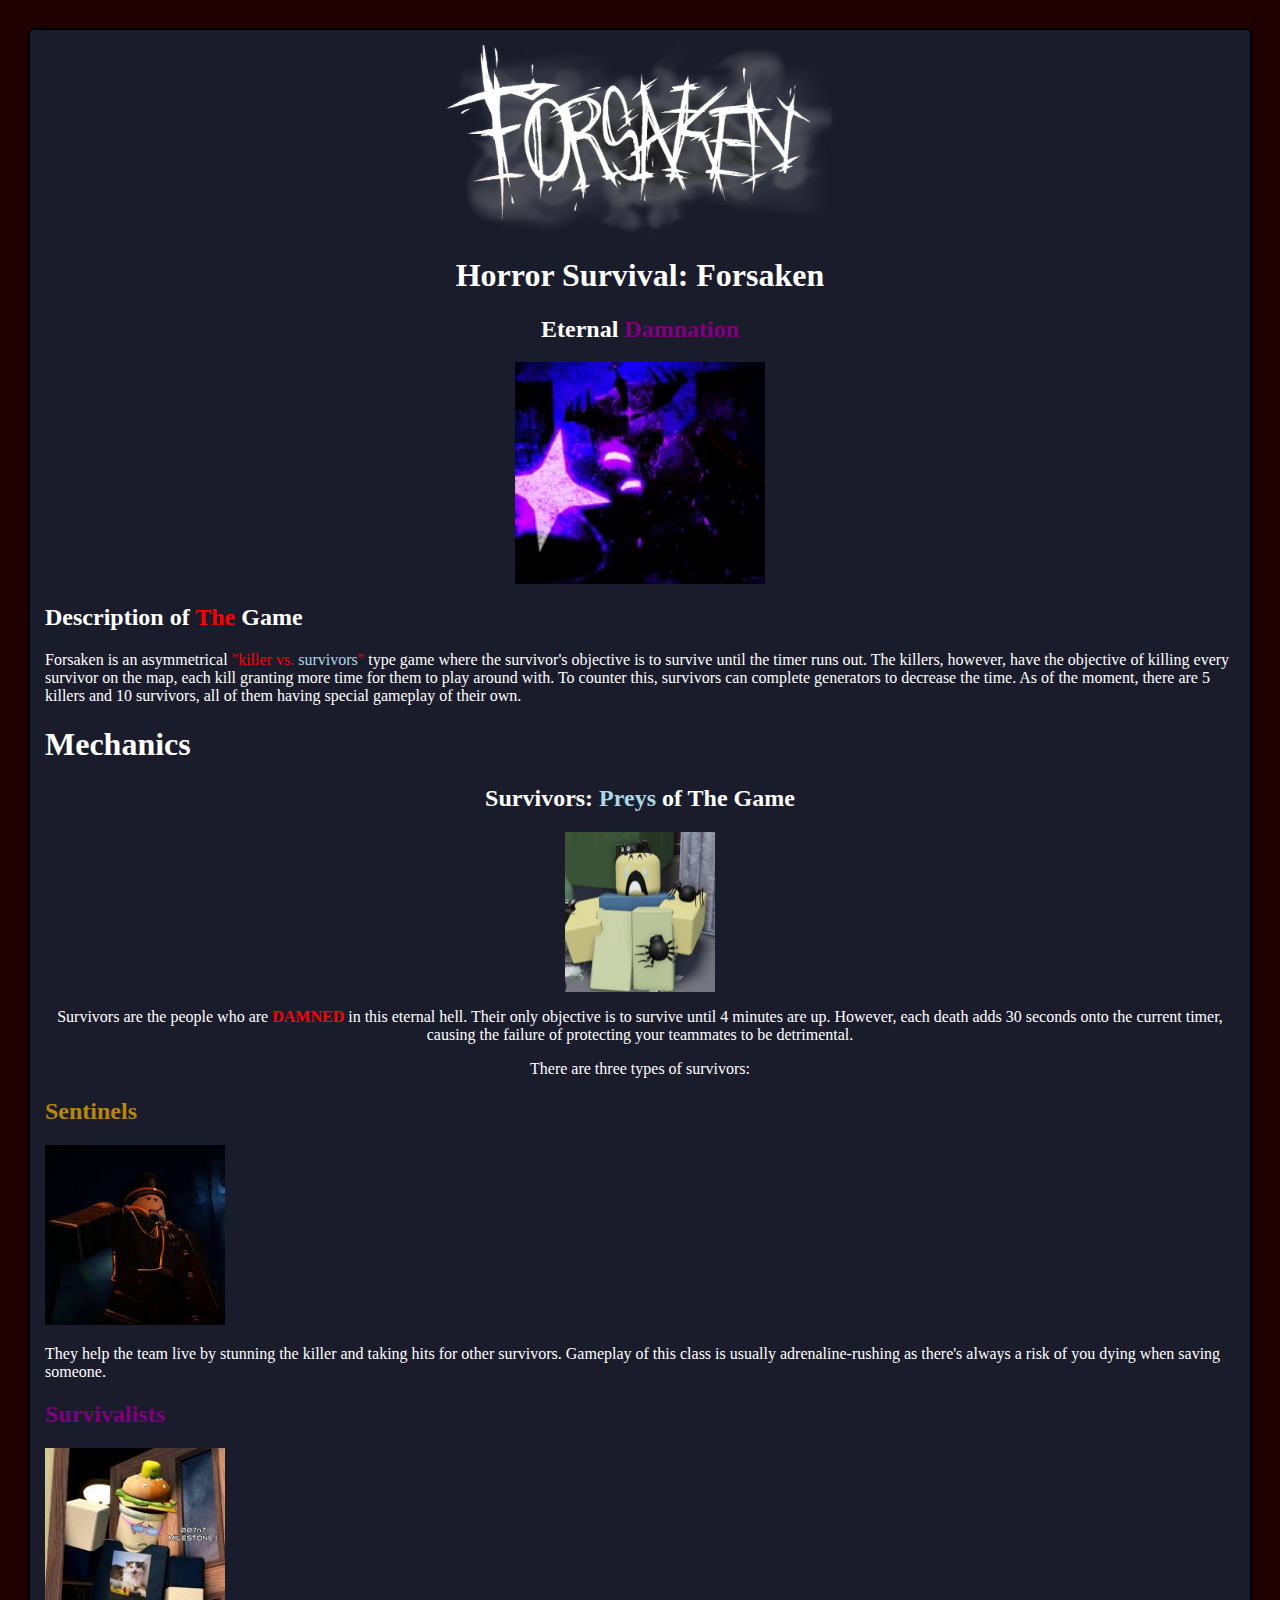
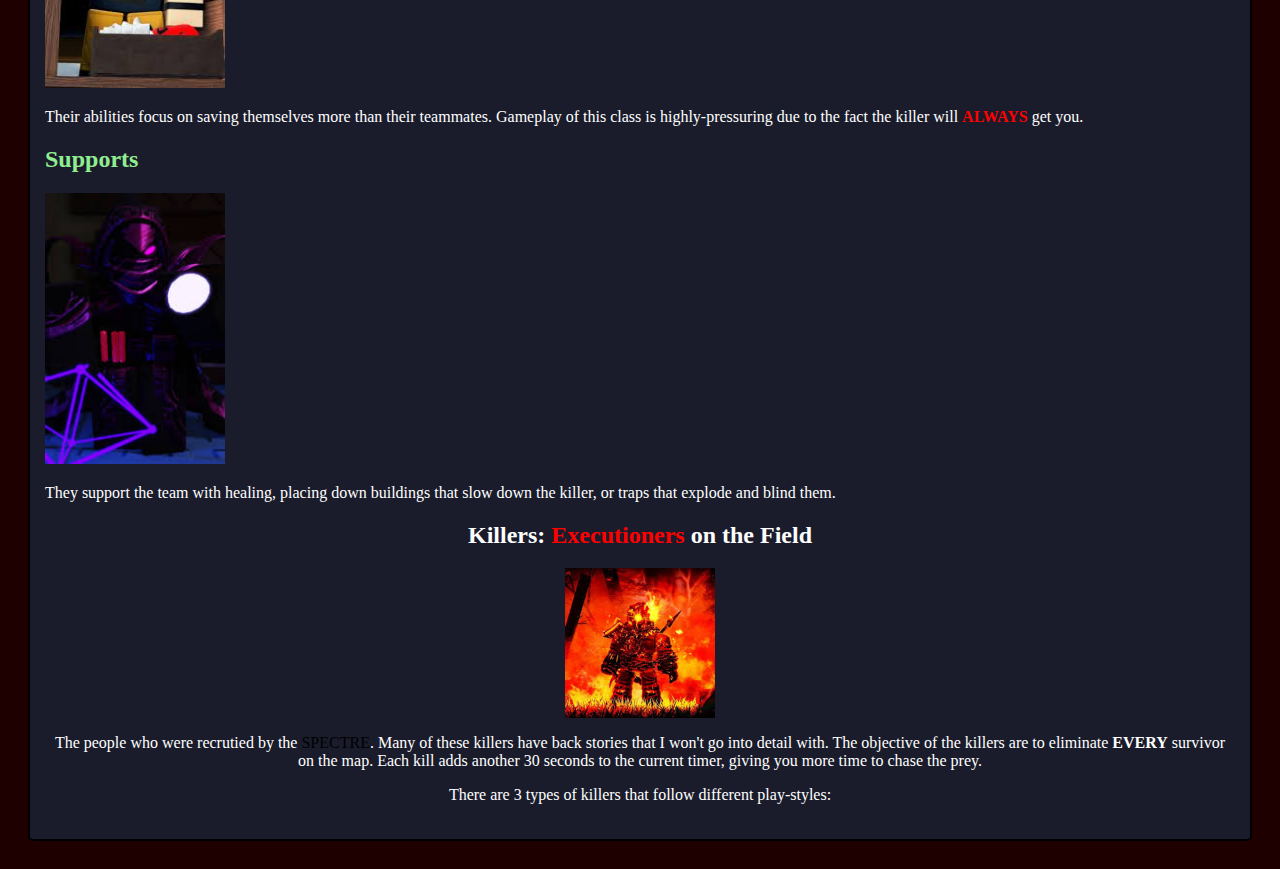
<file: public/newstation.html>
<!DOCTYPE html>
<html lang="en"></html>

<div class="container">
    <div class="box">
        <head>
            <link rel="stylesheet" type="text/css" href="../assets/stylesheet-forsaken.css">
        </head>
        <body>
            <header>
                <img src="../assets/ForsakenLogo.png" class="center-img" width="390" alt="Forsaken Title">
                <h1 class="center-text">Horror Survival: Forsaken</h1>
            </header>
            <main>
                <h2 class="center-text">Eternal <span style="color: purple;">Damnation</span></h2>
                <img class="center-img" src="../assets/NoliRenderSquareish.png" width="250" alt="Noli">

                <h2>Description of <span style="color: red;">The</span> Game</h2>
                    <p>
                        Forsaken is an asymmetrical <span style="color: red;">"killer vs. <span style="color: lightblue;">survivors</span>"</span> type game where the
                        survivor's objective is to survive until the timer runs out. The killers, however,
                        have the objective of killing every survivor on the map, each kill granting more
                        time for them to play around with. To counter this, survivors can complete generators to decrease the time.
                        As of the moment, there are 5 killers and 10 survivors, all of them having special gameplay of their own.
                    </p>

                <h1>Mechanics</h1>
                
                <h2 class="center-text">Survivors: <span style="color: lightblue;">Preys</span> of The Game</h2>
                <img class="center-img" src="../assets/NoobScared.png" width="150" alt="NoobAfraid">
                    <p class="center-text">
                        Survivors are the people who are <span style="color: red;"><b>DAMNED</b></span> in this eternal hell.
                        Their only objective is to survive until 4 minutes are up. However, each death adds 30 seconds
                        onto the current timer, causing the failure of protecting your teammates to be detrimental.
                    </p>
                    <p class="center-text">There are three types of survivors:</p>

                <h2 style="color: darkgoldenrod;">Sentinels</h2>
                <img src="../assets/guest1337.png" width="180" alt="Guest1337">
                    <p>
                        They help the team live by stunning the killer and taking hits for other survivors. Gameplay of this class is
                        usually adrenaline-rushing as there's always a risk of you dying when saving someone.
                    </p>
                <h2 style="color: purple;">Survivalists</h2>
                <img src="../assets/007n7.png" width="180" alt="007n7">
                    <p>
                        Their abilities focus on saving themselves more than their teammates. Gameplay of this class is highly-pressuring due to the fact
                        the killer will <span style="color: red;"><b>ALWAYS</b></span> get you.
                    </p>
                <h2 style="color: lightgreen">Supports</h2>
                <img src="../assets/taph.png" width="180" alt="Taph">
                    <p>
                        They support the team with healing, placing down buildings that slow down the killer, or traps that explode
                        and blind them.
                    </p>

                <h2 class="center-text">Killers: <span style="color: red;">Executioners</span> on the Field</h2>
                <img class="center-img" src="../assets/slasher.png" width="150" alt="Slasher">
                    <p class="center-text">
                        The people who were recrutied by the <span style="color: black;">SPECTRE</span>. Many of these killers have back stories
                        that I won't go into detail with. The objective of the killers are to eliminate <b>EVERY</b> survivor on the map. Each kill adds
                        another 30 seconds to the current timer, giving you more time to chase the prey.
                    </p>
                    <p class="center-text">There are 3 types of killers that follow different play-styles:</p>
                
                <h2></h2>
            </main>
        </body>
    </div>
</div>
</file>
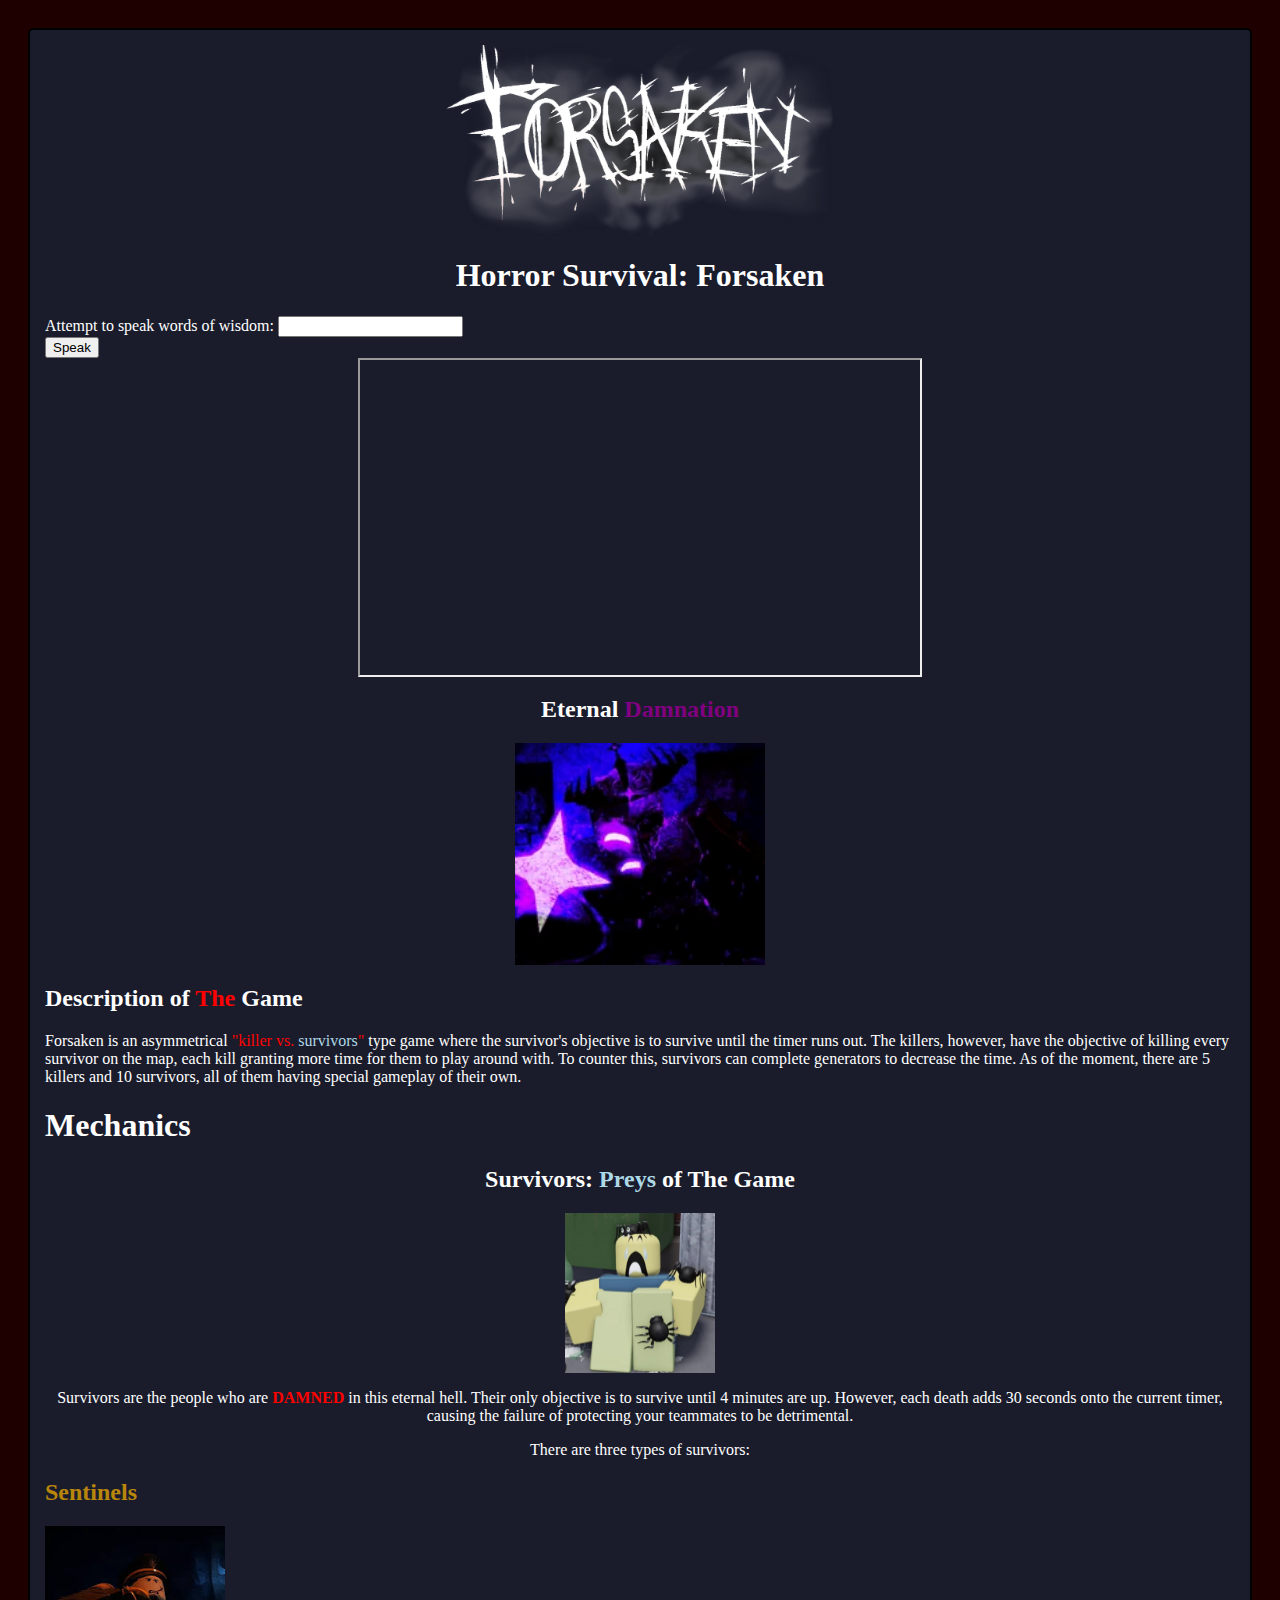
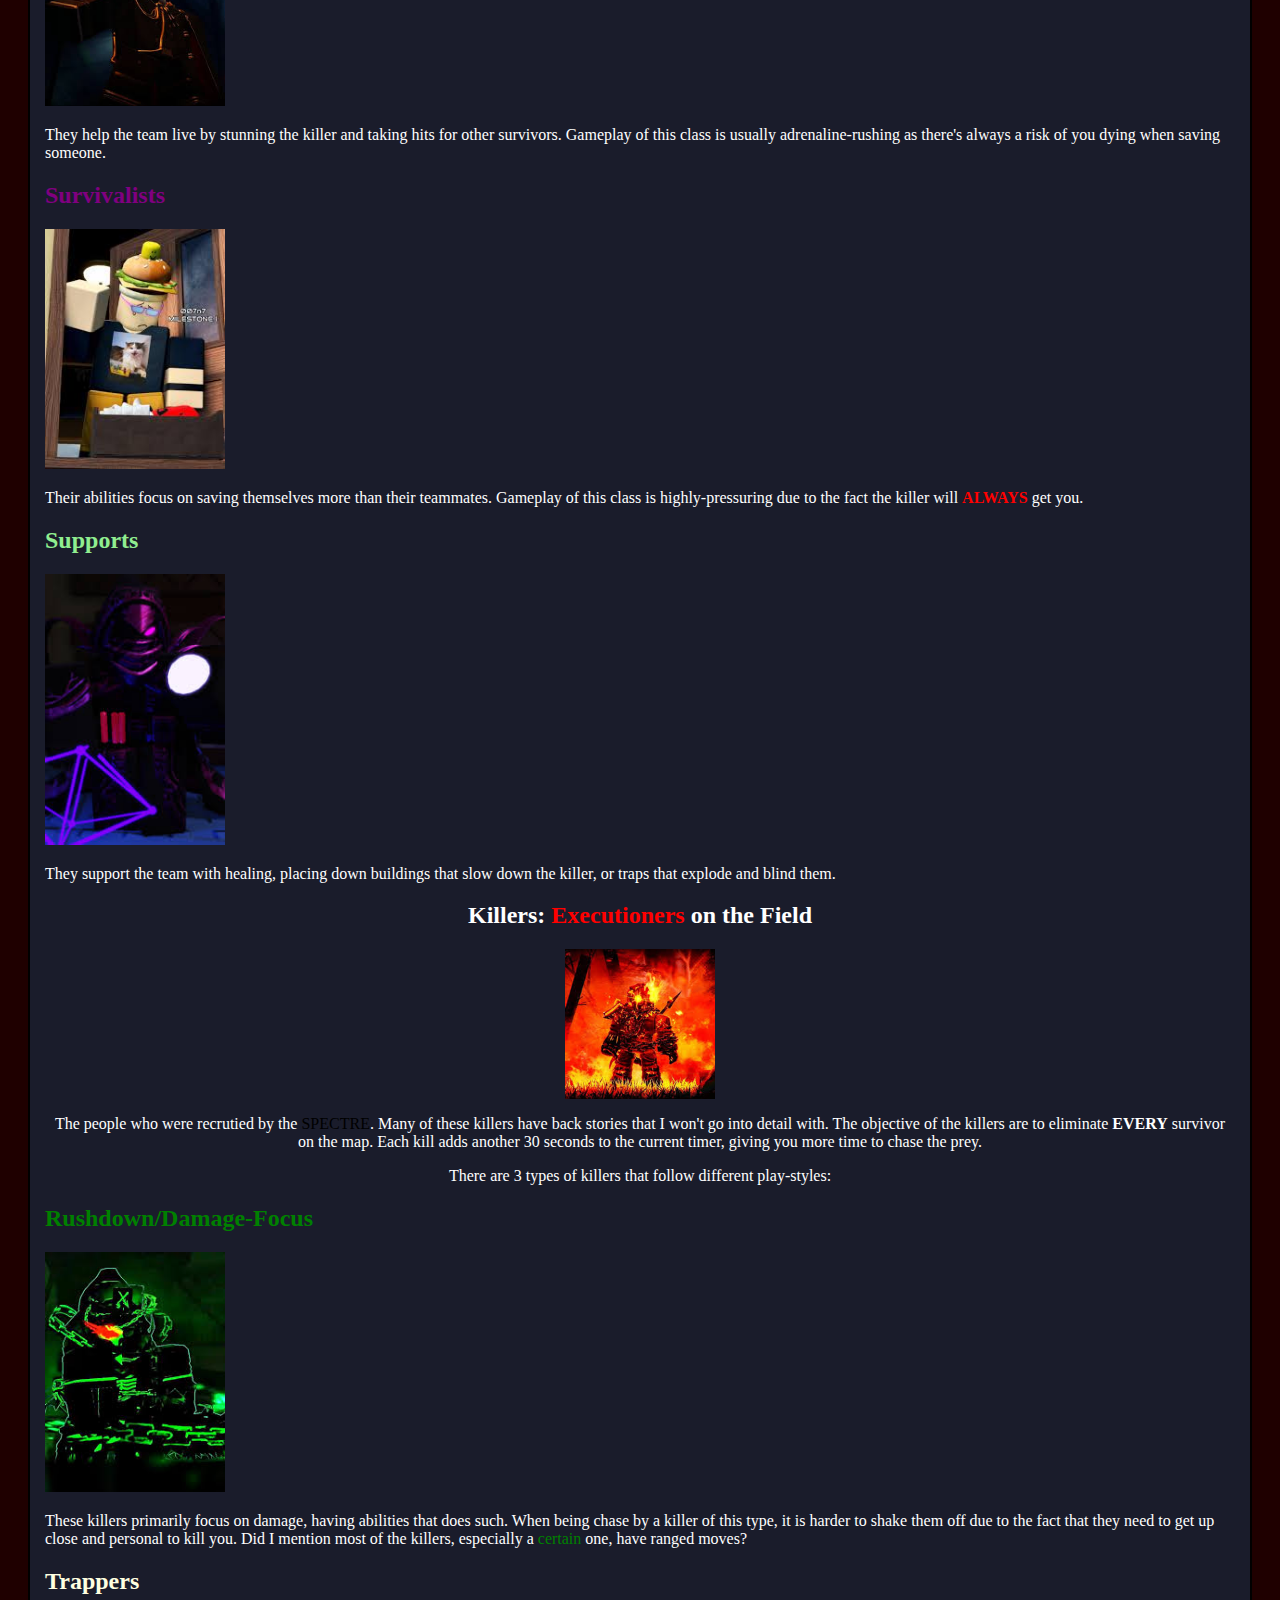
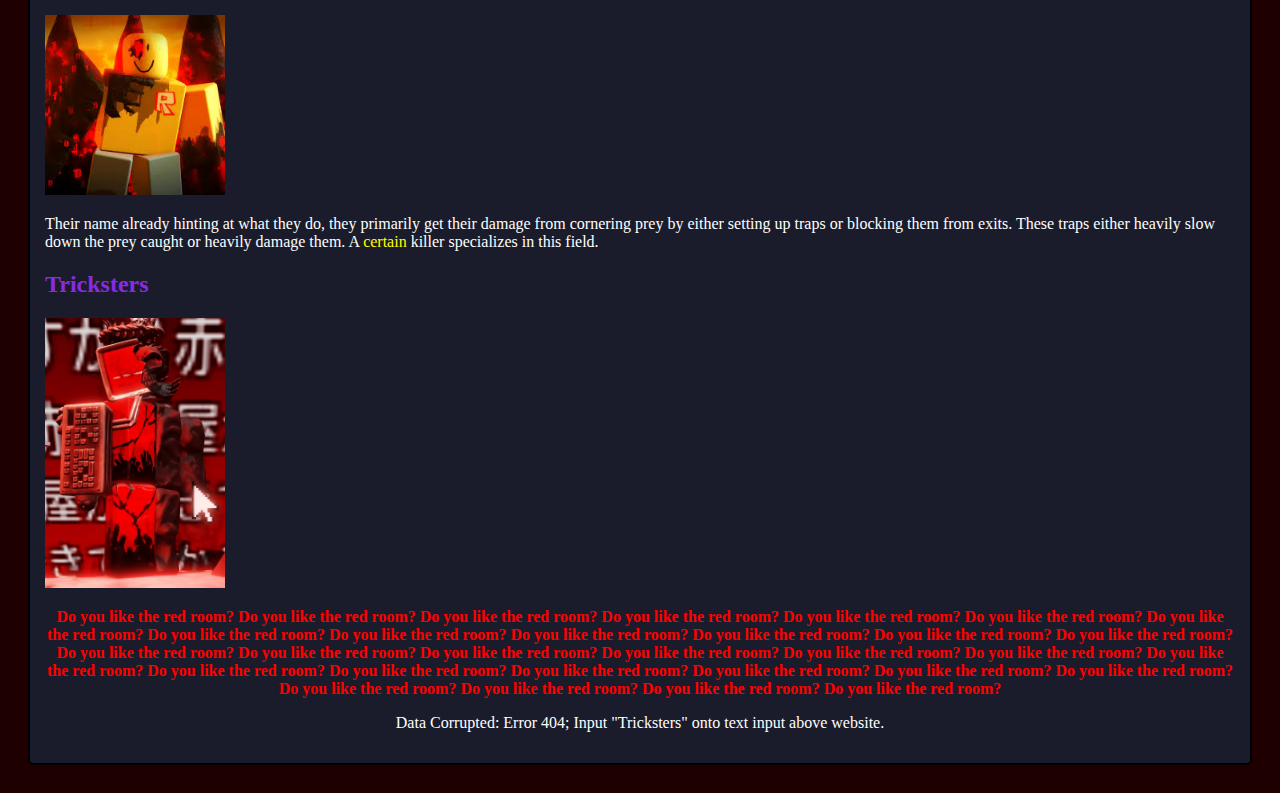
<file: public/Q21stGradedExerciseBORGUETA.html>
<!DOCTYPE html>
<html lang="en"></html>

<div class="container">
    <div class="box">
        <head>
            <link rel="stylesheet" type="text/css" href="../assets/stylesheet-forsaken.css">
        </head>
        <body>
            <header>
                <img src="../assets/ForsakenLogo.png" class="center-img" width="390" alt="Forsaken Title">
                <h1 class="center-text">Horror Survival: Forsaken</h1>
                <label>Attempt to speak words of wisdom:
                    <input id="guess"/>
                </label></br/>
                <button onclick="checkInput()">Speak</button>
            </header>
            <iframe class="center-img" width="560" height="315"
                src="https://www.youtube.com/watch?v=vfbRAzfFW2A"
                allowfullscreen>
            </iframe>
            <main>
                <h2 class="center-text">Eternal <span style="color: purple;">Damnation</span></h2>
                <img class="center-img" src="../assets/NoliRenderSquareish.png" width="250" alt="Noli">

                <h2>Description of <span style="color: red;">The</span> Game</h2>
                    <p>
                        Forsaken is an asymmetrical <span style="color: red;">"killer vs. <span style="color: lightblue;">survivors</span>"</span> type game where the
                        survivor's objective is to survive until the timer runs out. The killers, however,
                        have the objective of killing every survivor on the map, each kill granting more
                        time for them to play around with. To counter this, survivors can complete generators to decrease the time.
                        As of the moment, there are 5 killers and 10 survivors, all of them having special gameplay of their own.
                    </p>

                <h1>Mechanics</h1>
                
                <h2 class="center-text">Survivors: <span style="color: lightblue;">Preys</span> of The Game</h2>
                <img class="center-img" src="../assets/NoobScared.png" width="150" alt="NoobAfraid">
                    <p class="center-text">
                        Survivors are the people who are <span style="color: red;"><b>DAMNED</b></span> in this eternal hell.
                        Their only objective is to survive until 4 minutes are up. However, each death adds 30 seconds
                        onto the current timer, causing the failure of protecting your teammates to be detrimental.
                    </p>
                    <p class="center-text">There are three types of survivors:</p>

                <h2 style="color: darkgoldenrod;">Sentinels</h2>
                <img src="../assets/guest1337.png" width="180" alt="Guest1337">
                    <p>
                        They help the team live by stunning the killer and taking hits for other survivors. Gameplay of this class is
                        usually adrenaline-rushing as there's always a risk of you dying when saving someone.
                    </p>
                <h2 style="color: purple;">Survivalists</h2>
                <img src="../assets/007n7.png" width="180" alt="007n7">
                    <p>
                        Their abilities focus on saving themselves more than their teammates. Gameplay of this class is highly-pressuring due to the fact
                        the killer will <span style="color: red;"><b>ALWAYS</b></span> get you.
                    </p>
                <h2 style="color: lightgreen">Supports</h2>
                <img src="../assets/taph.png" width="180" alt="Taph">
                    <p>
                        They support the team with healing, placing down buildings that slow down the killer, or traps that explode
                        and blind them.
                    </p>

                <h2 class="center-text">Killers: <span style="color: red;">Executioners</span> on the Field</h2>
                <img class="center-img" src="../assets/slasher.png" width="150" alt="Slasher">
                    <p class="center-text">
                        The people who were recrutied by the <span style="color: black;">SPECTRE</span>. Many of these killers have back stories
                        that I won't go into detail with. The objective of the killers are to eliminate <b>EVERY</b> survivor on the map. Each kill adds
                        another 30 seconds to the current timer, giving you more time to chase the prey.
                    </p>
                    <p class="center-text">There are 3 types of killers that follow different play-styles:</p>
                
                <h2 style="color: green;">Rushdown/Damage-Focus</h2>
                <img src="../assets/Hacklord.png" width="180" alt="Hacklord">
                    <p>
                        These killers primarily focus on damage, having abilities that does such. When being chase by a killer of this type,
                        it is harder to shake them off due to the fact that they need to get up close and personal to kill you. Did I mention most
                        of the killers, especially a <span style="color: green;">certain</span> one, have ranged moves?
                    </p>
                <h2 style="color: lightyellow;">Trappers</h2>
                <img src="../assets/john-doe.png" width="180" alt="John Doe">
                    <p>
                        Their name already hinting at what they do, they primarily get their damage from cornering prey by either setting up
                        traps or blocking them from exits. These traps either heavily slow down the prey caught or heavily damage them.
                        A <span style="color: yellow;">certain</span> killer specializes in this field.
                    </p>
                <h2 style="color: blueviolet;">Tricksters</h2>
                <img src="../assets/Redroom.png" width="180" alt="RED ROOM">
                    <p class="center-text" style="color: red;">
                        <b>Do you like the red room? Do you like the red room? Do you like the red room?</b>
                        <b>Do you like the red room? Do you like the red room? Do you like the red room?</b>
                        <b>Do you like the red room? Do you like the red room? Do you like the red room?</b>
                        <b>Do you like the red room? Do you like the red room? Do you like the red room?</b>
                        <b>Do you like the red room? Do you like the red room? Do you like the red room?</b>
                        <b>Do you like the red room? Do you like the red room? Do you like the red room?</b>
                        <b>Do you like the red room? Do you like the red room? Do you like the red room?</b>
                        <b>Do you like the red room? Do you like the red room? Do you like the red room?</b>
                        <b>Do you like the red room? Do you like the red room? Do you like the red room?</b>
                        <b>Do you like the red room? Do you like the red room? Do you like the red room?</b>
                    </p>
                    <p class="center-text">
                        Data Corrupted: Error 404; Input "Tricksters" onto text input above website.
                    </p>
            </main>
        </body>
        <script>
            function checkInput() {
                let input = document.getElementById('guess').value;

                if (input == "1x1x1x1") {
                    alert('An entity from the 4th dimension. No person shall utter his name with thy fragile lips.');
                    alert('His name defines the very reality he came from.')
                } else if (input == "John Doe") {
                    alert('Born from the corrupt code, he rises. No one shall reckon his madness as he has forgotten everything.');
                    alert('Even of his dearest...');
                } else if (input == "Red Room") {
                    alert('Rumors have it that when you receive a text saying the message, you will die soon.');
                } else if (input == "Hacklord") {
                    alert('Who is he...?');
                } else if (input == "Taph") {
                    alert('Nothing is neither good nor bad.');
                    alert('But thinking makes it so.');
                } else if (input == "Noli") {
                    alert('The Mask of Deception, the world is his stage...');
                    alert('He was born to be a Man of God.');
                } else if (input == "Tricksters") {
                    alert('A certain type of killer dominates this class. They use hallucinations to trick the players.');
                    alert('These hallucinations can vary from fake generators, fake pizza, and even a fake killer.');
                } else {
                    alert('You fool no one.');
                }
            }
        </script>
    </div>
</div>
</file>
<file: assets/stylesheet-forsaken.css>
body {
    color: white;
    background-color: #1f0000;
}

.center-text {
    text-align: center;
}

.center-img {
    display: block;
    margin-left: auto;
    margin-right: auto;
}

.container {
    display: flex;
    flex-wrap: wrap;
    gap: 20px;
    padding: 20px;
}

    .box {
        border: 2px solid black;
        padding: 15px;
        border-radius: 5px;
        background-color: #1a1c2b;
        flex: 1 1 300px; /* Grow, shrink, min-width */
        min-width: 250px;
    }
</file>
